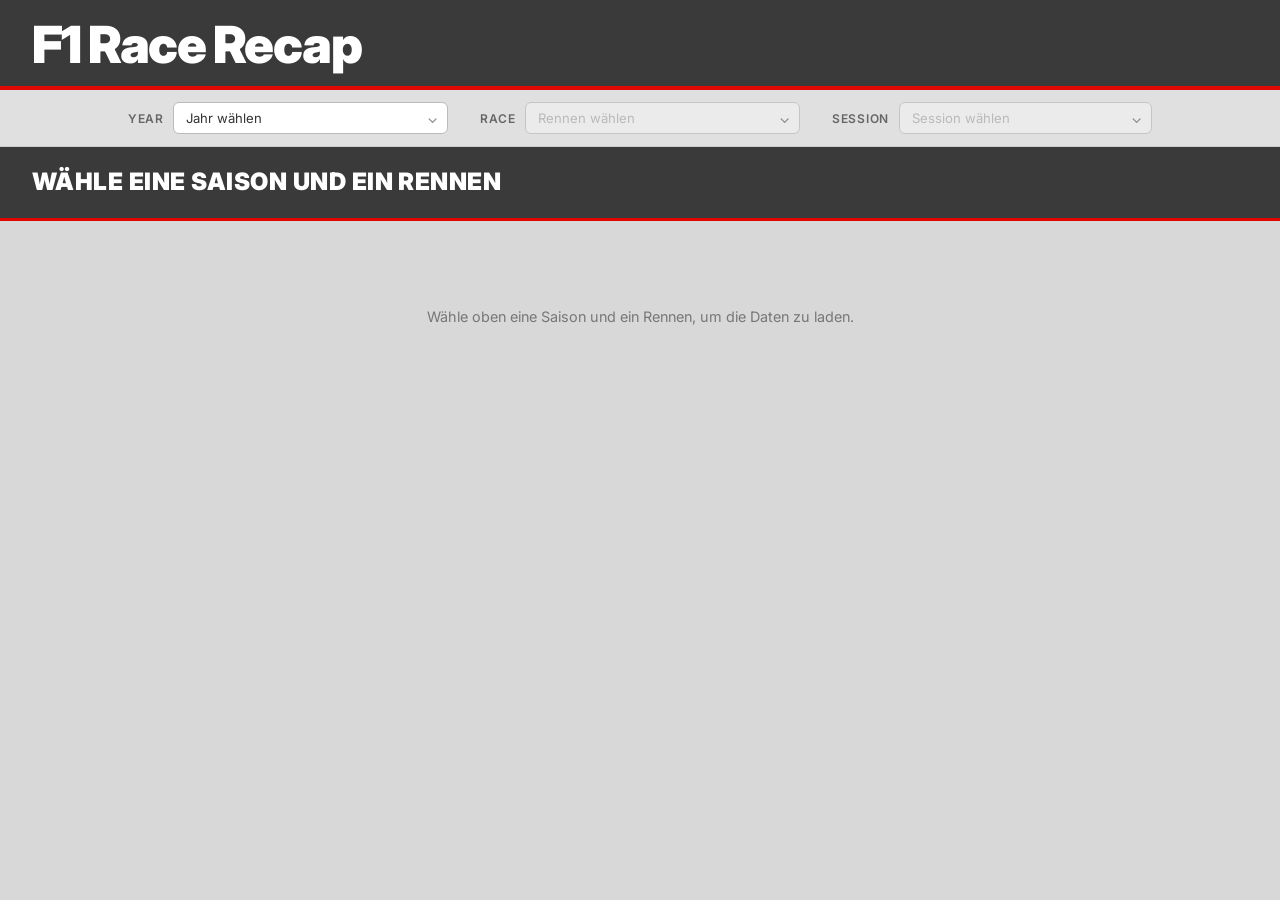
<file: Struktur IM2/index.html>
<!doctype html>
<html lang="de">
  <head>
    <meta charset="UTF-8" />
    <meta name="viewport" content="width=device-width, initial-scale=1.0" />
    <title>F1 Race Recap</title>

    <link rel="preconnect" href="https://fonts.googleapis.com" />
    <link rel="preconnect" href="https://fonts.gstatic.com" crossorigin />
    <link
      href="https://fonts.googleapis.com/css2?family=Inter:wght@400;500;600;700;800;900&family=JetBrains+Mono:wght@400;500;700&display=swap"
      rel="stylesheet"
    />

    <link rel="stylesheet" href="styles/base.css" />
    <link rel="stylesheet" href="styles/design.css" />
  </head>

  <body>
    <!-- ── HEADER ──────────────────────────────────────────── -->
    <header class="app-header">
      <h1 class="app-title">F1 Race Recap</h1>
      <div class="app-header-accent"></div>
    </header>

    <!-- ── FILTER ROW ───────────────────────────────────────── -->
    <div class="filter-row">
      <div class="filter-cell">
        <label class="filter-label" for="year-select">Year</label>
        <div class="select-wrap">
          <select class="filter-select" id="year-select">
            <option value="">Jahr wählen</option>
            <option value="2026">2026</option>
            <option value="2025">2025</option>
            <option value="2024">2024</option>
            <option value="2023">2023</option>
          </select>
          <span class="select-chevron">&#8964;</span>
        </div>
      </div>

      <div class="filter-cell">
        <label class="filter-label" for="race-select">Race</label>
        <div class="select-wrap">
          <select class="filter-select" id="race-select" disabled>
            <option value="">Rennen wählen</option>
          </select>
          <span class="select-chevron">&#8964;</span>
        </div>
      </div>

      <div class="filter-cell">
        <label class="filter-label" for="session-select">Session</label>
        <div class="select-wrap">
          <select class="filter-select" id="session-select" disabled>
            <option value="">Session wählen</option>
          </select>
          <span class="select-chevron">&#8964;</span>
        </div>
      </div>
    </div>

    <!-- ── RACE NAME CARD ───────────────────────────────────── -->
    <div class="race-name-card">
      <h2 class="race-name" id="race-name">Wähle eine Saison und ein Rennen</h2>
    </div>

    <!-- ── MAIN CONTENT ─────────────────────────────────────── -->
    <main class="main-content">
      <!-- Loading state -->
      <div class="main-loading hidden" id="main-loading">
        <div class="spinner"></div>
        <span>Daten werden geladen…</span>
      </div>

      <!-- Empty state -->
      <div class="empty-hint" id="empty-hint">
        <p>Wähle oben eine Saison und ein Rennen, um die Daten zu laden.</p>
      </div>

      <!-- Podium + Side Panel -->
      <div class="content-row hidden" id="content-row">
        <!-- Podium ─────────────────────── -->
        <div class="podium-section">
          <div class="podium-stage" id="podium-stage">
            <!-- rendered by JS -->
          </div>
        </div>

        <!-- Weather + Circuit ────────── -->
        <aside class="side-panel">
          <div class="weather-card">
            <div class="weather-card-header">
              <p class="weather-card-title">Weather condition:</p>
              <div class="weather-sun" id="weather-icon" aria-hidden="true">
                ☀
              </div>
            </div>
            <div class="wrow">
              <span class="wkey">air temperature:</span>
              <span class="wval" id="w-air">–</span>
            </div>
            <div class="wrow">
              <span class="wkey">track temperature:</span>
              <span class="wval" id="w-track">–</span>
            </div>
            <div class="wrow">
              <span class="wkey">humidity:</span>
              <span class="wval" id="w-humid">–</span>
            </div>
            <div class="wrow">
              <span class="wkey">rain:</span>
              <span class="wval" id="w-rain">–</span>
            </div>
          </div>

          <div class="circuit-card">
            <button
              class="circuit-expand"
              id="circuit-expand"
              title="Strecke vergrössern"
            >
              &#10132;
            </button>
            <div class="circuit-mini-placeholder" id="circuit-mini-placeholder">
              Strecke lädt…
            </div>
            <svg
              class="circuit-mini-svg hidden"
              viewBox="0 0 280 200"
              xmlns="http://www.w3.org/2000/svg"
              aria-label="Streckenkarte"
              id="circuit-mini-svg"
            >
              <path class="cmini-path" d="M0,0Z" />
              <line class="cmini-sf" x1="138" y1="6" x2="142" y2="18" />
              <circle class="cmini-dot" cx="236" cy="88" r="4" />
            </svg>
          </div>
        </aside>
      </div>

      <!-- Race Summary (Wikipedia) -->
      <div class="summary-section hidden" id="summary-section">
        <div class="summary-card">
          <div class="summary-header">
            <span class="summary-label">Race Summary</span>
            <a
              class="summary-wiki-link hidden"
              id="summary-wiki-link"
              href="#"
              target="_blank"
              rel="noopener noreferrer"
              >Wikipedia ↗</a
            >
          </div>
          <p class="summary-text" id="summary-text"></p>
        </div>
      </div>

      <!-- Driver Grid (positions 4–21) -->
      <div class="driver-grid-section hidden" id="driver-grid-section">
        <div class="driver-grid" id="driver-grid">
          <!-- rendered by JS -->
        </div>
      </div>
    </main>

    <!-- ─────────────────────────────────────────────────────── -->
    <!-- DRIVER DETAIL POPUP                                     -->
    <!-- ─────────────────────────────────────────────────────── -->
    <div
      class="overlay hidden"
      id="driver-popup"
      role="dialog"
      aria-modal="true"
      aria-label="Fahrerdetails"
    >
      <div class="overlay-backdrop" onclick="closeDriverPopup()"></div>
      <div class="popup-win">
        <div class="popup-titlebar">
          <span class="popup-titlebar-text">F1 Race Recap</span>
          <div class="popup-titlebar-dots" id="popup-dots"></div>
          <button
            class="popup-close"
            onclick="closeDriverPopup()"
            aria-label="Schliessen"
          >
            &#x2715;
          </button>
        </div>

        <div class="popup-body" id="driver-popup-body">
          <div class="popup-loading">
            <div class="spinner dark"></div>
          </div>
        </div>
      </div>
    </div>

    <!-- ─────────────────────────────────────────────────────── -->
    <!-- TRACK MAP POPUP                                         -->
    <!-- ─────────────────────────────────────────────────────── -->
    <div
      class="overlay hidden"
      id="track-popup"
      role="dialog"
      aria-modal="true"
      aria-label="Streckenansicht"
    >
      <div class="overlay-backdrop" onclick="closeTrackPopup()"></div>
      <div class="popup-win popup-win-track">
        <div class="popup-titlebar">
          <span class="popup-titlebar-text">F1 Race Recap</span>
          <span class="track-lap-display" id="track-lap-display">–</span>
          <button
            class="popup-close"
            onclick="closeTrackPopup()"
            aria-label="Schliessen"
          >
            &#x2715;
          </button>
        </div>

        <div class="track-body">
          <div class="track-main-area">
            <div class="track-map-area">
              <div class="track-loading-overlay" id="track-loading-overlay">
                <span>Strecke wird geladen…</span>
              </div>
              <canvas id="track-canvas" class="track-full-canvas"></canvas>
            </div>

            <div class="track-controls">
              <button
                class="tc-btn"
                onclick="trackCtrl('start')"
                title="Anfang"
              >
                &#9646;&#9664;
              </button>
              <button class="tc-btn" onclick="trackCtrl('back')" title="Zurück">
                &#9664;
              </button>
              <button
                class="tc-btn tc-play"
                id="tc-play"
                onclick="trackCtrl('play')"
                title="Play"
              >
                &#9654;
              </button>
              <button class="tc-btn" onclick="trackCtrl('fwd')" title="Vor">
                &#9654;&#9654;
              </button>
              <div
                class="tc-scrubber"
                id="tc-scrubber"
                onclick="scrubberClick(event)"
              >
                <div class="tc-track">
                  <div class="tc-fill" id="tc-fill" style="width: 0%"></div>
                  <div class="tc-thumb" id="tc-thumb" style="left: 0%"></div>
                </div>
              </div>
            </div>
          </div>

          <div class="track-standings-panel" id="track-standings-panel"></div>
        </div>
      </div>
    </div>

    <script src="scripts/design.js"></script>
  </body>
</html>
</file>
<file: Struktur IM2/styles/base.css>
/* ── CSS Custom Properties ─────────────────────────────────────── */
:root {
  /* Palette */
  --ink:    #111111;
  --paper:  #FAFAFA;
  --muted:  #666666;
  --line:   #E5E5E5;
  --accent: #E10600;

  /* Sector colours */
  --sector-purple: #9D3EFF;
  --sector-green:  #2ECC71;
  --sector-yellow: #F1C40F;

  /* Typography */
  --font-sans: 'Inter', system-ui, -apple-system, sans-serif;
  --font-mono: 'JetBrains Mono', 'Courier New', monospace;

  /* Spacing */
  --space-xs:  0.25rem;
  --space-sm:  0.5rem;
  --space-md:  1rem;
  --space-lg:  2rem;
  --space-xl:  3rem;
  --space-2xl: 5rem;

  /* Misc */
  --radius:    4px;
  --radius-md: 8px;
  --trans:     220ms ease;
  --shadow:    0 2px 12px rgba(0,0,0,.06);
  --shadow-lg: 0 8px 32px rgba(0,0,0,.10);

  /* Layout */
  --container: 1440px;
  --gutter:    clamp(1.25rem, 4vw, 3rem);
}

/* ── Reset ─────────────────────────────────────────────────────── */
*, *::before, *::after { box-sizing: border-box; margin: 0; padding: 0; }

html { font-size: 16px; scroll-behavior: smooth; }

body {
  font-family: var(--font-sans);
  background: var(--paper);
  color: var(--ink);
  line-height: 1.6;
  -webkit-font-smoothing: antialiased;
  -moz-osx-font-smoothing: grayscale;
}

img { display: block; max-width: 100%; }

button { cursor: pointer; border: none; background: none; font-family: inherit; color: inherit; }

a { color: inherit; text-decoration: underline; text-underline-offset: 3px; }

/* ── Typography ─────────────────────────────────────────────────── */
.section-title {
  font-size: clamp(1.5rem, 3vw, 2.5rem);
  font-weight: 800;
  letter-spacing: -0.03em;
  line-height: 1.1;
}

.section-tag {
  display: block;
  font-size: 0.7rem;
  font-weight: 700;
  letter-spacing: 0.14em;
  text-transform: uppercase;
  color: var(--muted);
  margin-bottom: 0.4rem;
}

.sub-heading {
  font-size: 0.7rem;
  font-weight: 700;
  letter-spacing: 0.14em;
  text-transform: uppercase;
  color: var(--muted);
  margin-bottom: var(--space-md);
  padding-bottom: var(--space-sm);
  border-bottom: 1px solid var(--line);
}

.mono { font-family: var(--font-mono); }

/* ── Container ──────────────────────────────────────────────────── */
.container {
  width: 100%;
  max-width: var(--container);
  margin-inline: auto;
  padding-inline: var(--gutter);
}

/* ── Utility ────────────────────────────────────────────────────── */
.hidden { display: none !important; }

/* ── Loading  ───────────────────────────────────────────── */
.spinner {
  width: 28px;
  height: 28px;
  border: 3px solid var(--line);
  border-top-color: var(--ink);
  border-radius: 50%;
  animation: spin 600ms linear infinite;
  margin: 0 auto var(--space-sm);
}

.loading-wrap {
  display: flex;
  flex-direction: column;
  align-items: center;
  padding: var(--space-2xl) var(--space-md);
  color: var(--muted);
  font-size: 0.85rem;
  gap: var(--space-sm);
}

.empty-state {
  display: flex;
  flex-direction: column;
  align-items: center;
  padding: var(--space-2xl) var(--space-md);
  color: var(--muted);
  font-size: 0.9rem;
  gap: var(--space-sm);
  text-align: center;
}

.empty-icon {
  font-size: 2.5rem;
  opacity: 0.25;
  line-height: 1;
}

.error-banner {
  background: #fff2f2;
  border: 1px solid #ffc5c5;
  border-left: 3px solid #e74c3c;
  border-radius: var(--radius);
  padding: 0.75rem 1rem;
  color: #c0392b;
  font-size: 0.85rem;
  margin-top: var(--space-md);
}
</file>
<file: Struktur IM2/styles/design.css>
/* ── Reset & Page ────────────────────────────────────────────── */
*, *::before, *::after { box-sizing: border-box; margin: 0; padding: 0; }

html, body {
  height: 100%;
  font-family: 'Inter', system-ui, sans-serif;
  background: #d8d8d8;
  color: #111;
  -webkit-font-smoothing: antialiased;
}

button { cursor: pointer; border: none; background: none; font-family: inherit; }
img    { display: block; max-width: 100%; }

.hidden { display: none !important; }

/* ── App Header ──────────────────────────────────────────────── */
.app-header {
  background: #3a3a3a;
  position: relative;
  padding: 0 2rem;
  height: 90px;
  display: flex;
  align-items: center;
  justify-content: space-between;
  overflow: hidden;
}

.app-title {
  font-size: clamp(2rem, 5vw, 3.2rem);
  font-weight: 900;
  color: #ffffff;
  letter-spacing: -0.03em;
  line-height: 1;
  z-index: 1;
}


.app-header-accent {
  position: absolute;
  bottom: 0;
  left: 0;
  right: 0;
  height: 4px;
  background: #E10600;
}

/* ── Filter Row ─────────────────────────────────────────────── */
.filter-row {
  background: #e0e0e0;
  padding: 0.75rem 2rem;
  display: flex;
  gap: 2rem;
  align-items: center;
  justify-content: center;
  border-bottom: 1px solid #ccc;
}

.filter-cell {
  display: flex;
  align-items: center;
  gap: 0.6rem;
  flex: 1;
  max-width: 320px;
}

.filter-label {
  font-size: 0.75rem;
  font-weight: 600;
  color: #666;
  letter-spacing: 0.06em;
  white-space: nowrap;
  text-transform: uppercase;
}

.select-wrap {
  position: relative;
  flex: 1;
}

.filter-select {
  width: 100%;
  appearance: none;
  border: 1px solid #bbb;
  border-radius: 6px;
  background: #fff;
  padding: 0.45rem 2rem 0.45rem 0.75rem;
  font-size: 0.82rem;
  font-family: inherit;
  color: #333;
  cursor: pointer;
  transition: border-color 150ms;
}

.filter-select:focus   { outline: none; border-color: #E10600; }
.filter-select:disabled { background: #f0f0f0; color: #aaa; cursor: not-allowed; }

.select-chevron {
  position: absolute;
  right: 0.6rem;
  top: 50%;
  transform: translateY(-50%);
  font-size: 0.9rem;
  color: #888;
  pointer-events: none;
}

/* ── Race Name Card ──────────────────────────────────────────── */
.race-name-card {
  background: #3a3a3a;
  padding: 1rem 2rem;
  border-bottom: 3px solid #E10600;
}

.race-name {
  font-size: clamp(1rem, 2.5vw, 1.5rem);
  font-weight: 900;
  color: #ffffff;
  letter-spacing: 0.02em;
  text-transform: uppercase;
}

/* ── Main Content ────────────────────────────────────────────── */
.main-content {
  padding: 1.25rem 2rem 2rem;
  display: flex;
  flex-direction: column;
  gap: 1.25rem;
  min-height: calc(100vh - 250px);
}

/* Loading */
.main-loading {
  display: flex;
  flex-direction: column;
  align-items: center;
  gap: 0.75rem;
  padding: 4rem 1rem;
  color: #666;
  font-size: 0.9rem;
}

/* Spinner */
.spinner {
  width: 32px;
  height: 32px;
  border: 3px solid #ccc;
  border-top-color: #E10600;
  border-radius: 50%;
  animation: spin 600ms linear infinite;
}
.spinner.dark { border-color: #ddd; border-top-color: #333; }
@keyframes spin { to { transform: rotate(360deg); } }

/* Empty hint */
.empty-hint {
  display: flex;
  align-items: center;
  justify-content: center;
  padding: 4rem 1rem;
  color: #777;
  font-size: 0.9rem;
  text-align: center;
}

/* Content row: Podium + Side */
.content-row {
  display: grid;
  grid-template-columns: 1fr 320px;
  gap: 1.25rem;
  align-items: start;
}

@media (max-width: 960px) {
  .content-row { grid-template-columns: 1fr; }
}

/* ── Podium Section ──────────────────────────────────────────── */
.podium-section {
  background: #cbcbcb;
  border-radius: 12px;
  padding: 1.5rem 1.5rem 0;
  overflow: hidden;
}

.podium-stage {
  display: flex;
  align-items: flex-end;
  gap: 2px;
  width: 100%;
}

.podium-driver {
  flex: 1;
  display: flex;
  flex-direction: column;
  align-items: center;
  cursor: pointer;
  transition: filter 150ms;
}

.podium-driver:hover { filter: brightness(1.06); }

.podium-info {
  display: flex;
  flex-direction: column;
  align-items: center;
  gap: 6px;
  padding-bottom: 10px;
}

.podium-headshot {
  width: 72px;
  height: 72px;
  border-radius: 50%;
  object-fit: cover;
  border: 2px solid rgba(255,255,255,.4);
  background: #aaa;
}

.podium-silhouette {
  width: 64px;
  height: 70px;
  color: #999;
  display: flex;
  align-items: center;
  justify-content: center;
}

.podium-silhouette svg { width: 100%; height: 100%; }

.podium-code {
  font-size: 1rem;
  font-weight: 800;
  color: #333;
  letter-spacing: 0.06em;
}

.podium-block {
  width: 100%;
  background: #555555;
  display: flex;
  align-items: center;
  justify-content: center;
  border-top: 3px solid #E10600;
  border-radius: 4px 4px 0 0;
}

.podium-p1 .podium-block { height: 130px; }
.podium-p2 .podium-block { height: 95px;  }
.podium-p3 .podium-block { height: 68px;  }

.podium-pos {
  font-size: 2.2rem;
  font-weight: 900;
  color: #ffffff;
  letter-spacing: -0.04em;
}

/* ── Side Panel ──────────────────────────────────────────────── */
.side-panel {
  display: flex;
  flex-direction: column;
  gap: 1rem;
}

/* Weather Card */
.weather-card {
  background: #e0e0e0;
  border: 1px solid #c8c8c8;
  border-radius: 10px;
  padding: 1rem 1.1rem;
  position: relative;
  overflow: hidden;
}

.weather-card-header {
  display: flex;
  align-items: center;
  justify-content: space-between;
  margin-bottom: 0.7rem;
}

.weather-card-title {
  font-size: 0.78rem;
  font-weight: 700;
  color: #333;
}

.weather-sun {
  font-size: 1.4rem;
  line-height: 1;
  opacity: 0.5;
}

.wrow {
  display: flex;
  justify-content: space-between;
  align-items: center;
  padding: 0.3rem 0;
  border-bottom: 1px solid #ccc;
  font-size: 0.78rem;
}

.wrow:last-of-type { border-bottom: none; }

.wkey { color: #E10600; font-weight: 500; }

.wval {
  font-family: 'JetBrains Mono', monospace;
  font-weight: 700;
  font-size: 0.76rem;
  color: #111;
}


/* Circuit Card */
.circuit-card {
  background: #e0e0e0;
  border: 1px solid #c8c8c8;
  border-radius: 10px;
  padding: 0.75rem;
  position: relative;
}

.circuit-mini-placeholder {
  display: flex;
  align-items: center;
  justify-content: center;
  height: 80px;
  font-size: 0.65rem;
  color: #aaa;
  font-family: 'JetBrains Mono', monospace;
  letter-spacing: 0.05em;
}

.circuit-expand {
  position: absolute;
  top: 8px;
  right: 8px;
  width: 28px;
  height: 28px;
  background: rgba(0,0,0,.08);
  border-radius: 4px;
  color: #555;
  font-size: 0.85rem;
  display: flex;
  align-items: center;
  justify-content: center;
  z-index: 1;
  transition: background 150ms;
}

.circuit-expand:hover { background: rgba(0,0,0,.18); color: #111; }

.circuit-mini-svg {
  width: 100%;
  height: auto;
  display: block;
}

.cmini-path {
  fill: none;
  stroke: #333;
  stroke-width: 7;
  stroke-linecap: round;
  stroke-linejoin: round;
}

.cmini-sf {
  stroke: #E10600;
  stroke-width: 2;
  stroke-linecap: square;
}

.cmini-dot {
  fill: #E10600;
}

/* ── Race Summary ────────────────────────────────────────────── */
.summary-card {
  background: #cbcbcb;
  border-radius: 12px;
  padding: 1.1rem 1.5rem 1.25rem;
}

.summary-header {
  display: flex;
  align-items: center;
  justify-content: space-between;
  margin-bottom: 0.7rem;
}

.summary-label {
  font-size: 0.65rem;
  font-weight: 700;
  color: #777;
  text-transform: uppercase;
  letter-spacing: 0.1em;
}

.summary-wiki-link {
  font-size: 0.65rem;
  font-weight: 600;
  color: #E10600;
  text-decoration: none;
  letter-spacing: 0.04em;
  transition: opacity 150ms;
}
.summary-wiki-link:hover { opacity: 0.7; }

.summary-text {
  font-size: 0.84rem;
  color: #333;
  line-height: 1.7;
}
.summary-text.loading {
  color: #999;
  font-style: italic;
}

/* ── Driver Grid ─────────────────────────────────────────────── */
.driver-grid-section {
  background: #cbcbcb;
  border-radius: 12px;
  padding: 1.25rem;
}

.driver-grid {
  display: grid;
  grid-template-columns: repeat(6, 1fr);
  gap: 0.75rem;
}

@media (max-width: 1100px) { .driver-grid { grid-template-columns: repeat(4, 1fr); } }
@media (max-width: 720px)  { .driver-grid { grid-template-columns: repeat(3, 1fr); } }
@media (max-width: 480px)  { .driver-grid { grid-template-columns: repeat(2, 1fr); } }

.driver-card {
  background: #d8d8d8;
  border-radius: 8px;
  padding: 0.75rem 0.6rem;
  display: flex;
  align-items: center;
  gap: 0.5rem;
  cursor: pointer;
  transition: background 150ms, transform 150ms;
  border: 1px solid #c0c0c0;
}

.driver-card:hover {
  background: #e0e0e0;
  transform: translateY(-1px);
}

.dc-pos {
  font-size: 0.85rem;
  font-weight: 800;
  color: #666;
  min-width: 22px;
  flex-shrink: 0;
}

.dc-pos-dnf {
  font-size: 0.62rem;
  color: #E10600;
}

.dc-avatar {
  width: 32px;
  height: 32px;
  border-radius: 50%;
  overflow: hidden;
  flex-shrink: 0;
  background: #bbb;
  display: flex;
  align-items: center;
  justify-content: center;
}

.dc-avatar img { width: 100%; height: 100%; object-fit: cover; }
.dc-silhouette { width: 22px; height: 24px; color: #999; }

.dc-name {
  font-size: 0.76rem;
  font-weight: 700;
  color: #333;
  font-family: 'JetBrains Mono', monospace;
  white-space: nowrap;
  overflow: hidden;
  text-overflow: ellipsis;
}

/* POPUP OVERLAY (shared) */
.overlay {
  position: fixed;
  inset: 0;
  z-index: 100;
  display: flex;
  align-items: center;
  justify-content: center;
}

.overlay-backdrop {
  position: absolute;
  inset: 0;
  background: rgba(0,0,0,.5);
}

/* Popup Window ──────────────────────────────────────────────── */
.popup-win {
  position: relative;
  z-index: 1;
  width: 900px;
  max-width: 95vw;
  max-height: 90vh;
  background: #fff;
  border-radius: 8px;
  overflow: hidden;
  box-shadow: 0 24px 80px rgba(0,0,0,.5);
  display: flex;
  flex-direction: column;
}

/* Titlebar */
.popup-titlebar {
  background: #2d2d2d;
  height: 36px;
  padding: 0 10px;
  display: flex;
  align-items: center;
  gap: 8px;
  flex-shrink: 0;
}

.popup-titlebar-text {
  color: #fff;
  font-size: 0.75rem;
  font-weight: 600;
  flex: 1;
}

.popup-titlebar-dots {
  display: flex;
  gap: 5px;
  flex-shrink: 0;
}

.ptdot {
  width: 8px;
  height: 8px;
  border-radius: 50%;
  display: inline-block;
}

.popup-close {
  width: 20px;
  height: 20px;
  border-radius: 50%;
  background: rgba(255,255,255,.1);
  color: #aaa;
  font-size: 0.68rem;
  display: flex;
  align-items: center;
  justify-content: center;
  transition: background 150ms, color 150ms;
  flex-shrink: 0;
}

.popup-close:hover { background: rgba(255,255,255,.25); color: #fff; }

/* Popup body */
.popup-body {
  padding: 14px;
  overflow-y: auto;
  flex: 1;
}

.popup-loading {
  display: flex;
  align-items: center;
  justify-content: center;
  padding: 2rem;
}

.dpu-error {
  font-size: 0.82rem;
  color: #c0392b;
  padding: 1rem;
}

.dpu-radio-error {
  color: #c0392b;
}

/* ── Driver Popup Contents ───────────────────────────────────── */
.dpu-driver {
  display: flex;
  align-items: center;
  gap: 8px;
}

.dpu-num {
  font-family: 'JetBrains Mono', monospace;
  font-size: 2.2rem;
  font-weight: 900;
  color: #d0d0d0;
  line-height: 1;
  letter-spacing: -0.04em;
  min-width: 2.8rem;
  flex-shrink: 0;
}

.dpu-name {
  flex: 1;
  font-size: 0.95rem;
  font-weight: 700;
  color: #111;
  line-height: 1.25;
}

.dpu-avatar {
  width: 42px;
  height: 42px;
  border-radius: 50%;
  overflow: hidden;
  background: #eee;
  border: 2px solid #e0e0e0;
  display: flex;
  align-items: center;
  justify-content: center;
  flex-shrink: 0;
}

.dpu-avatar img { width: 100%; height: 100%; object-fit: cover; }
.dpu-avatar svg { width: 28px; height: 28px; color: #bbb; }

.dpu-divider {
  height: 1px;
  background: #ececec;
  margin: 11px 0;
}

/* Fastest Lap */
.dpu-lap-row {
  display: flex;
  align-items: center;
  gap: 10px;
}

.dpu-lap-left { flex: 1; }

.dpu-lap-sub {
  font-size: 0.6rem;
  color: #999;
  margin-bottom: 3px;
}

.dpu-lap-time {
  font-family: 'JetBrains Mono', monospace;
  font-size: 1.3rem;
  font-weight: 700;
  color: #111;
  letter-spacing: -0.02em;
  line-height: 1;
}

.dpu-sectors {
  display: flex;
  gap: 5px;
}

.dpu-sec {
  display: flex;
  flex-direction: column;
  align-items: center;
  background: #f4f4f4;
  border: 1px solid #e5e5e5;
  border-radius: 5px;
  padding: 5px 7px;
  min-width: 50px;
}

.dpu-sec-lbl {
  font-size: 0.56rem;
  font-weight: 700;
  color: #888;
  letter-spacing: 0.08em;
  margin-bottom: 2px;
}

.dpu-sec-val {
  font-family: 'JetBrains Mono', monospace;
  font-size: 0.68rem;
  font-weight: 700;
  color: #111;
}

.dpu-sec-personal {
  background: #fff;
  border-color: #ccc;
}

.dpu-sec-best {
  background: rgba(241,196,15,.15);
  border-color: rgba(241,196,15,.5);
}

.dpu-sec-best .dpu-sec-lbl { color: #a07800; }
.dpu-sec-best .dpu-sec-val { color: #7a5c00; }

/* Two-column */
.dpu-two-col {
  display: grid;
  grid-template-columns: 1fr 1fr;
  gap: 10px;
}

.dpu-col-heading {
  font-size: 0.6rem;
  font-weight: 700;
  color: #666;
  text-transform: uppercase;
  letter-spacing: 0.1em;
  margin-bottom: 8px;
}

.dpu-empty {
  font-size: 0.72rem;
  color: #aaa;
}

/* Tire items */
.dpu-tire-items {
  display: flex;
  align-items: flex-start;
  gap: 0;
  flex-wrap: nowrap;
  overflow-x: auto;
}

.dpu-tire-item {
  display: flex;
  flex-direction: column;
  align-items: center;
  gap: 4px;
  flex-shrink: 0;
}

.dpu-tire-circle {
  width: 26px;
  height: 26px;
  border-radius: 50%;
  border: 3px solid currentColor;
  display: flex;
  align-items: center;
  justify-content: center;
  flex-shrink: 0;
}

.dpu-tire-inner {
  width: 11px;
  height: 11px;
  border-radius: 50%;
  background: currentColor;
  opacity: 0.2;
  display: block;
}

.dpu-tire-connector {
  flex: 1;
  height: 2px;
  background: #ddd;
  min-width: 6px;
  margin-top: 12px;
  align-self: flex-start;
}

.dpu-tire-meta {
  display: flex;
  flex-direction: column;
  align-items: center;
  gap: 1px;
}

.dpu-tire-range {
  font-family: 'JetBrains Mono', monospace;
  font-size: 0.56rem;
  font-weight: 700;
  color: #444;
}

.dpu-tire-laps {
  font-size: 0.5rem;
  color: #999;
  white-space: nowrap;
}

/* Radio list */
.dpu-radio-list {
  display: flex;
  flex-direction: column;
  gap: 6px;
  max-height: 160px;
  overflow-y: auto;
  padding-right: 4px;
  scrollbar-width: thin;
  scrollbar-color: #ddd transparent;
}

.dpu-radio-list::-webkit-scrollbar {
  width: 4px;
}

.dpu-radio-list::-webkit-scrollbar-track {
  background: transparent;
}

.dpu-radio-list::-webkit-scrollbar-thumb {
  background: #ddd;
  border-radius: 2px;
}

.dpu-radio-item {
  display: flex;
  align-items: center;
  gap: 6px;
}

.dpu-radio-btn {
  width: 22px;
  height: 22px;
  border-radius: 50%;
  background: #eee;
  color: #555;
  font-size: 0.55rem;
  display: flex;
  align-items: center;
  justify-content: center;
  flex-shrink: 0;
  padding-left: 1px;
  transition: background 150ms, color 150ms;
}

.dpu-radio-btn:hover          { background: #E10600; color: #fff; }
.dpu-radio-btn.dpu-radio-playing { background: #E10600; color: #fff; }

.dpu-radio-track {
  flex: 1;
  height: 4px;
  background: #e5e5e5;
  border-radius: 2px;
  overflow: hidden;
}

.dpu-radio-fill {
  height: 100%;
  width: 0%;
  background: #E10600;
  border-radius: 2px;
  transition: width 80ms linear;
}

.dpu-radio-notice {
  font-size: 0.55rem;
  color: #aaa;
  line-height: 1.4;
  margin-top: 8px;
  font-style: italic;
}

.dpu-radio-time {
  font-family: 'JetBrains Mono', monospace;
  font-size: 0.55rem;
  color: #999;
  white-space: nowrap;
  min-width: 50px;
  flex-shrink: 0;
}

/* Result section */

.dpu-result-rows {
  display: flex;
  flex-direction: column;
  gap: 5px;
}

.dpu-result-row {
  display: flex;
  justify-content: space-between;
  align-items: center;
  font-size: 0.72rem;
  color: #666;
}

.dpu-result-val {
  font-weight: 700;
  color: #111;
}

/* TRACK POPUP */
.popup-win-track {
  width: min(960px, 96vw);
  max-height: min(700px, 94vh);
}

.track-lap-display {
  font-family: 'JetBrains Mono', monospace;
  font-size: 0.7rem;
  font-weight: 700;
  color: #E10600;
  letter-spacing: 0.12em;
  text-transform: uppercase;
}

.track-body {
  flex: 1;
  background: #2a2a2a;
  display: flex;
  flex-direction: row;
  min-height: 360px;
}

.track-main-area {
  flex: 1;
  display: flex;
  flex-direction: column;
  min-width: 0;
}

.track-map-area {
  flex: 1;
  display: flex;
  align-items: stretch;
  justify-content: center;
  padding: 12px;
  position: relative;
  min-height: 0;
}

/* Standings panel */
.track-loading-overlay {
  position: absolute;
  inset: 0;
  display: flex;
  align-items: center;
  justify-content: center;
  background: #2a2a2a;
  z-index: 5;
}

.track-loading-overlay.hidden {
  display: none;
}

.track-loading-overlay span {
  font-family: 'JetBrains Mono', monospace;
  font-size: 0.8rem;
  color: #666;
  letter-spacing: 0.08em;
}

.track-standings-panel {
  width: 120px;
  flex-shrink: 0;
  background: #1e1e1e;
  border-left: 1px solid #333;
  overflow-y: auto;
  padding: 8px 0;
  scrollbar-width: thin;
  scrollbar-color: #444 transparent;
}

.ts-row {
  display: flex;
  align-items: center;
  gap: 6px;
  padding: 4px 8px;
  border-bottom: 1px solid #2a2a2a;
}

.ts-pos {
  font-family: 'JetBrains Mono', monospace;
  font-size: 0.6rem;
  font-weight: 700;
  color: #888;
  min-width: 14px;
  text-align: right;
}

.ts-icon {
  width: 36px;
  height: 18px;
  object-fit: contain;
  flex-shrink: 0;
}

.ts-name {
  font-family: 'JetBrains Mono', monospace;
  font-size: 0.58rem;
  color: #ccc;
  letter-spacing: 0.05em;
}

.track-sf-blocks {
  position: absolute;
  top: 18px;
  left: 50%;
  transform: translateX(-50%);
  display: flex;
  gap: 5px;
}

.track-sf-b {
  width: 22px;
  height: 12px;
  background: #555;
  border-radius: 2px;
}

.track-full-svg {
  width: 100%;
  height: 100%;
  display: block;
  object-fit: contain;
}

.track-full-canvas {
  width: 100%;
  height: 100%;
  display: block;
}

.track-path-full {
  fill: none;
  stroke: #111;
  stroke-width: 12;
  stroke-linecap: round;
  stroke-linejoin: round;
}

.track-sf-line {
  stroke: #fff;
  stroke-width: 2.5;
  stroke-linecap: square;
}

.track-car-icon {
  filter: drop-shadow(0 1px 3px rgba(0,0,0,.7));
}

/* Playback Controls */
.track-controls {
  background: #1a1a1a;
  height: 46px;
  display: flex;
  align-items: center;
  gap: 5px;
  padding: 0 14px;
  flex-shrink: 0;
}

.tc-btn {
  background: none;
  border: none;
  color: #aaa;
  font-size: 0.7rem;
  padding: 5px 6px;
  border-radius: 3px;
  cursor: pointer;
  transition: color 150ms, background 150ms;
  line-height: 1;
  flex-shrink: 0;
}

.tc-btn:hover   { color: #fff; background: rgba(255,255,255,.1); }
.tc-play { color: #fff; font-size: 0.85rem; }

.tc-scrubber {
  flex: 1;
  padding: 0 4px;
  cursor: pointer;
}

.tc-track {
  position: relative;
  height: 4px;
  background: rgba(255,255,255,.15);
  border-radius: 2px;
}

.tc-fill {
  height: 100%;
  background: #E10600;
  border-radius: 2px;
  pointer-events: none;
}

.tc-thumb {
  position: absolute;
  top: 50%;
  transform: translate(-50%, -50%);
  width: 10px;
  height: 10px;
  border-radius: 50%;
  background: #fff;
  pointer-events: none;
}
</file>
